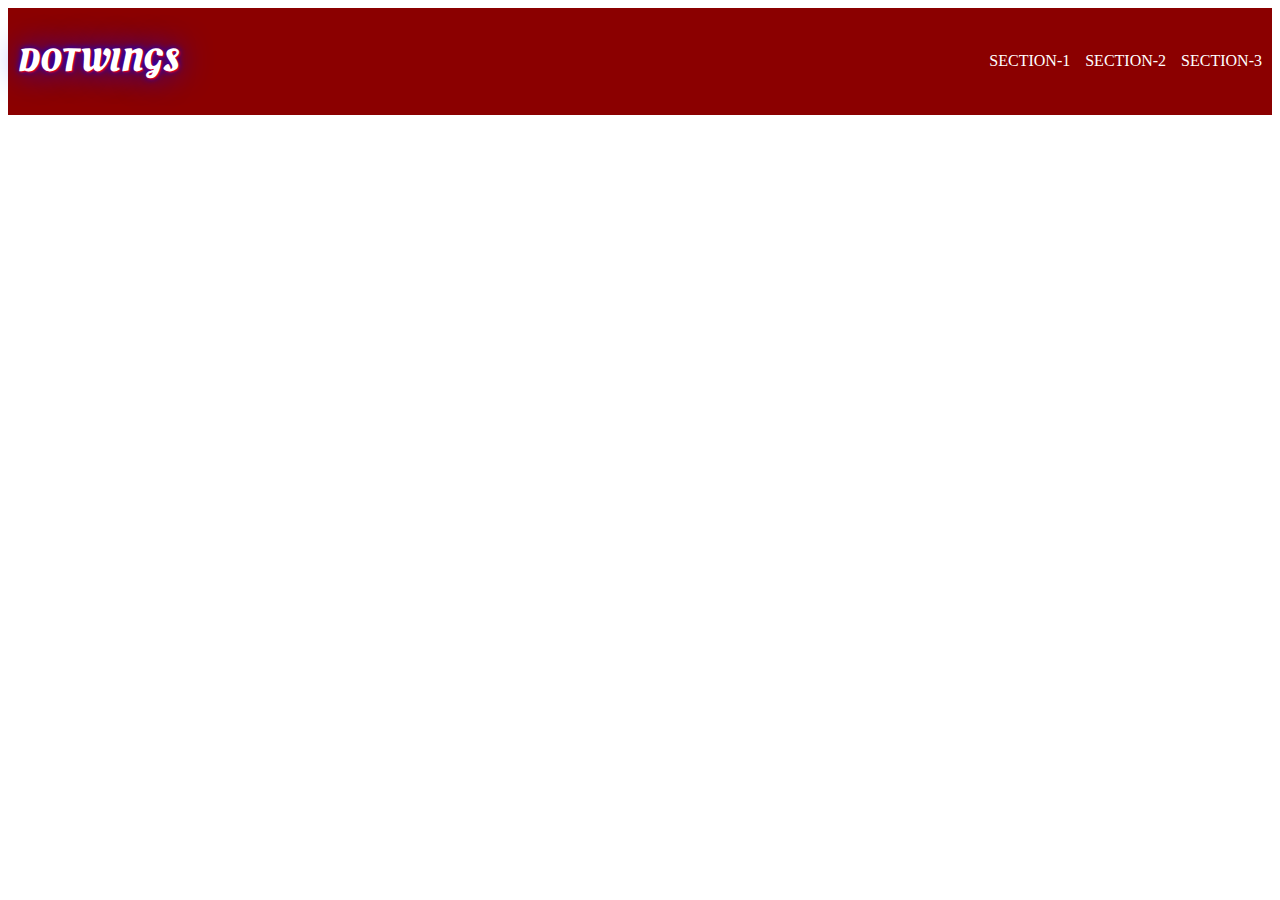
<file: C1 L2 NAVBAR/index.html>
<!DOCTYPE html>
<html lang="en">
<head>
    <meta charset="UTF-8">
    <meta name="viewport" content="width=device-width, initial-scale=1.0">
    <title>Document</title>
    <link rel="stylesheet" href="style.css">
    <link href="https://fonts.googleapis.com/css2?family=Raleway:wght@700&family=Oleo+Script:wght@700&family=Quicksand:wght@300;500;700&display=swap" rel="stylesheet"/>
</head>
<body>
    <header>
        <nav>
            <h1>DOTWINGS</h1>
            <ul>
                <li><a href="">SECTION-1</a></li>
                <li><a href="">SECTION-2</a></li>
                <li><a href="">SECTION-3</a></li>
            </ul>
        </nav>
    </header>
    <main>
        <section id="sec1"></section>
        <section id="sec2"></section>
        <section id="sec3"></section>
    </main>
    <footer></footer>
</body>
</html>
</file>
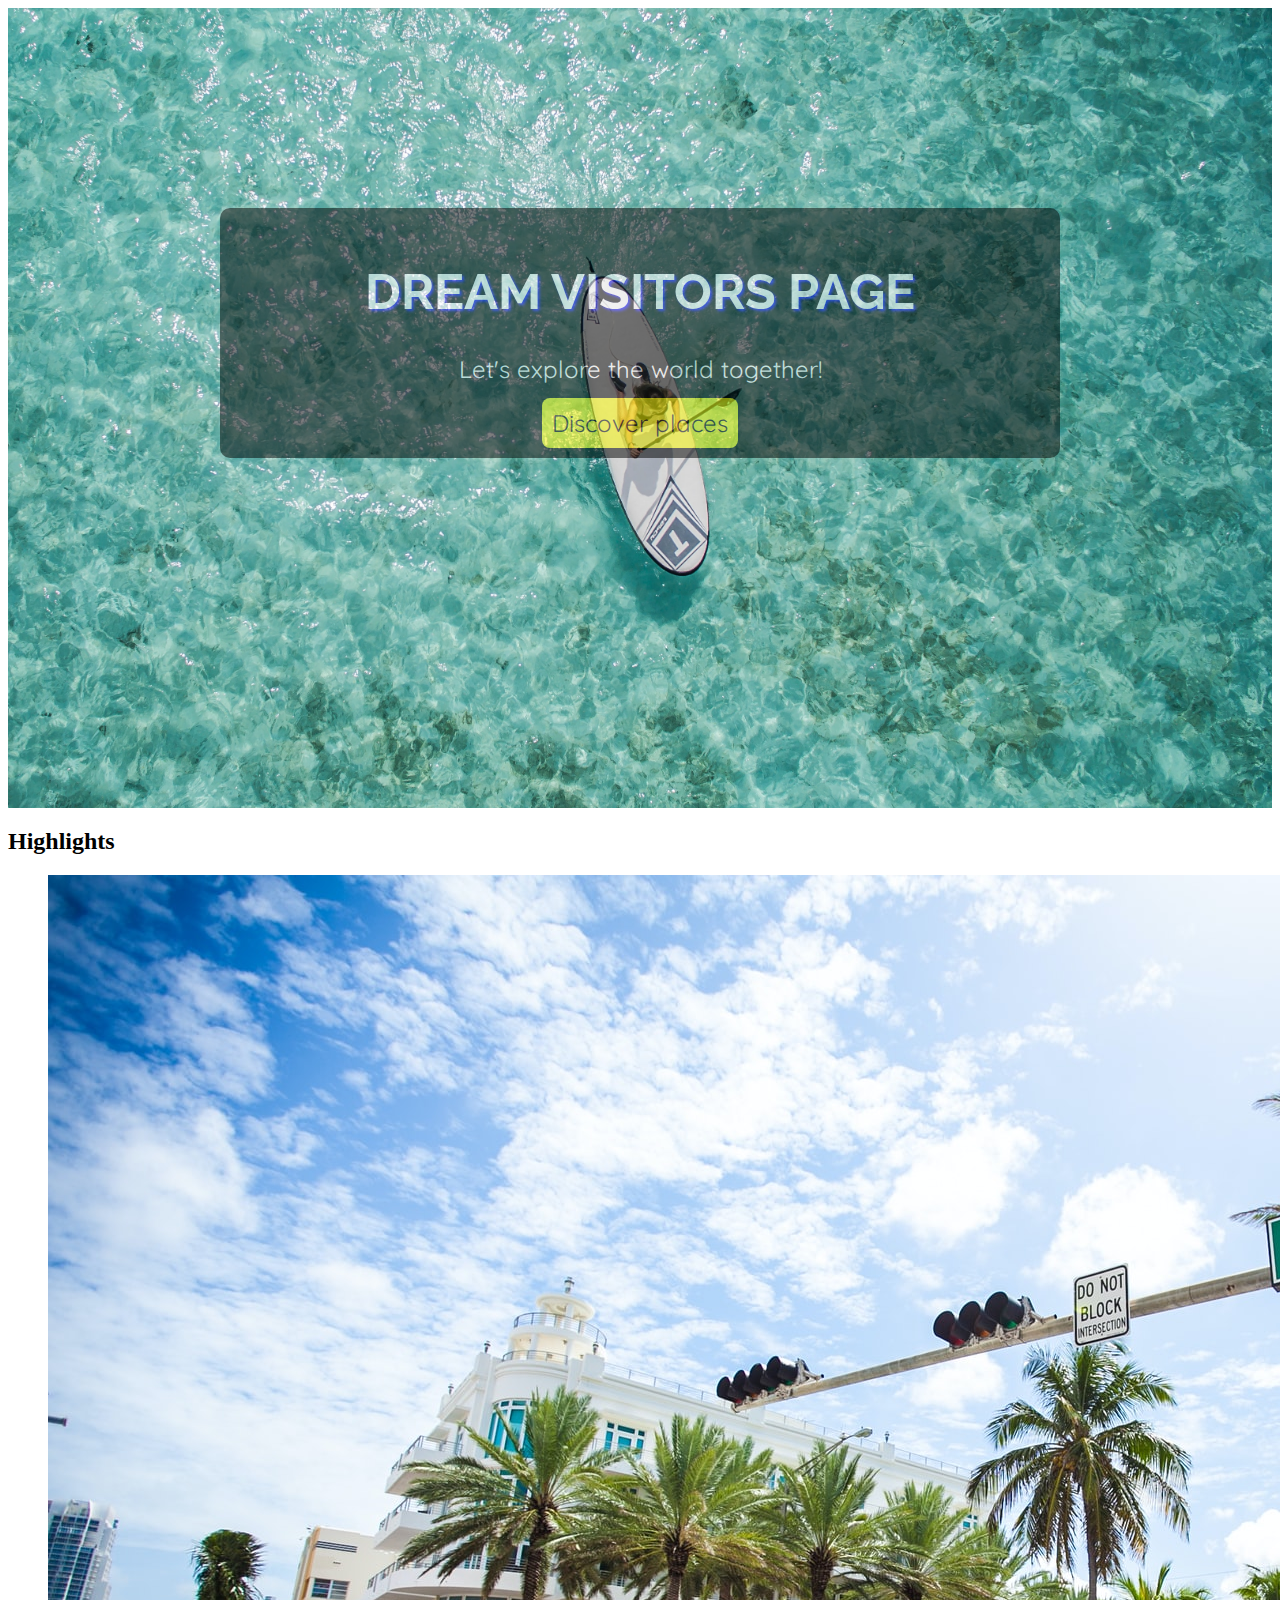
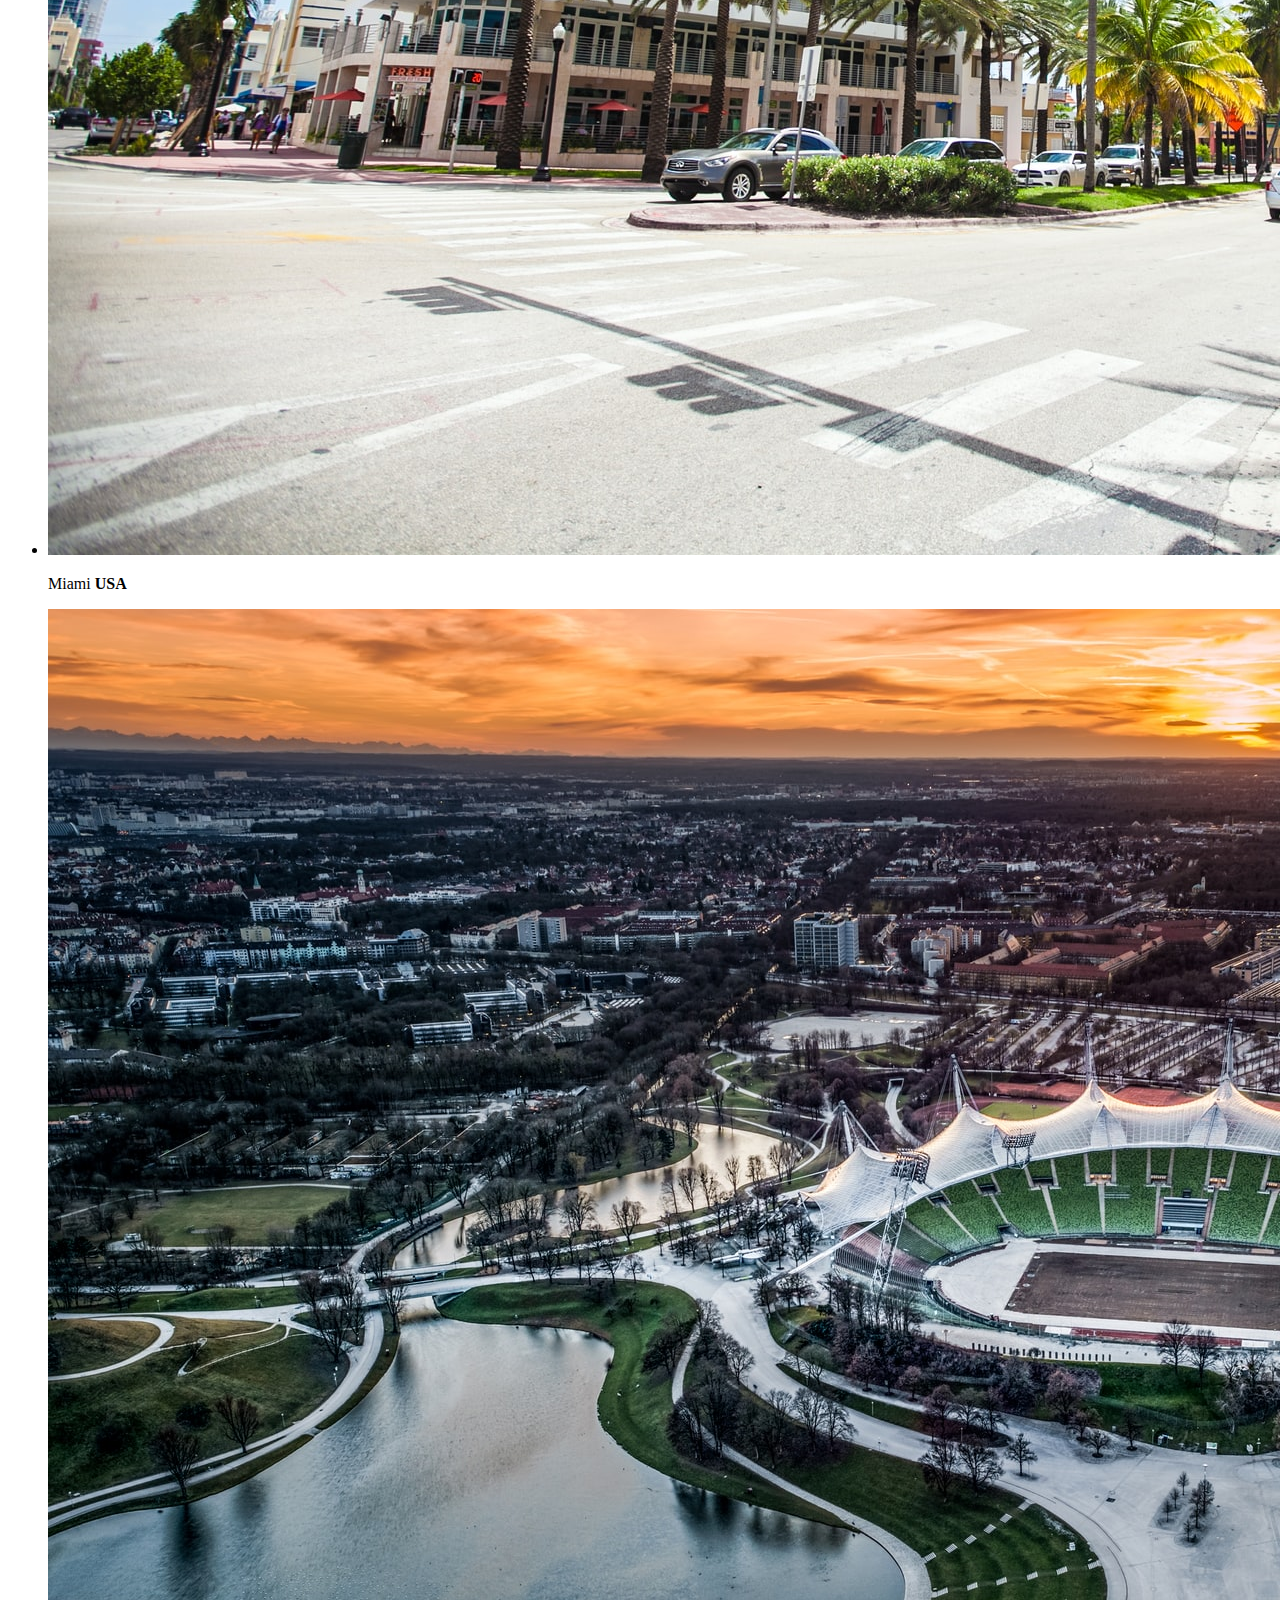
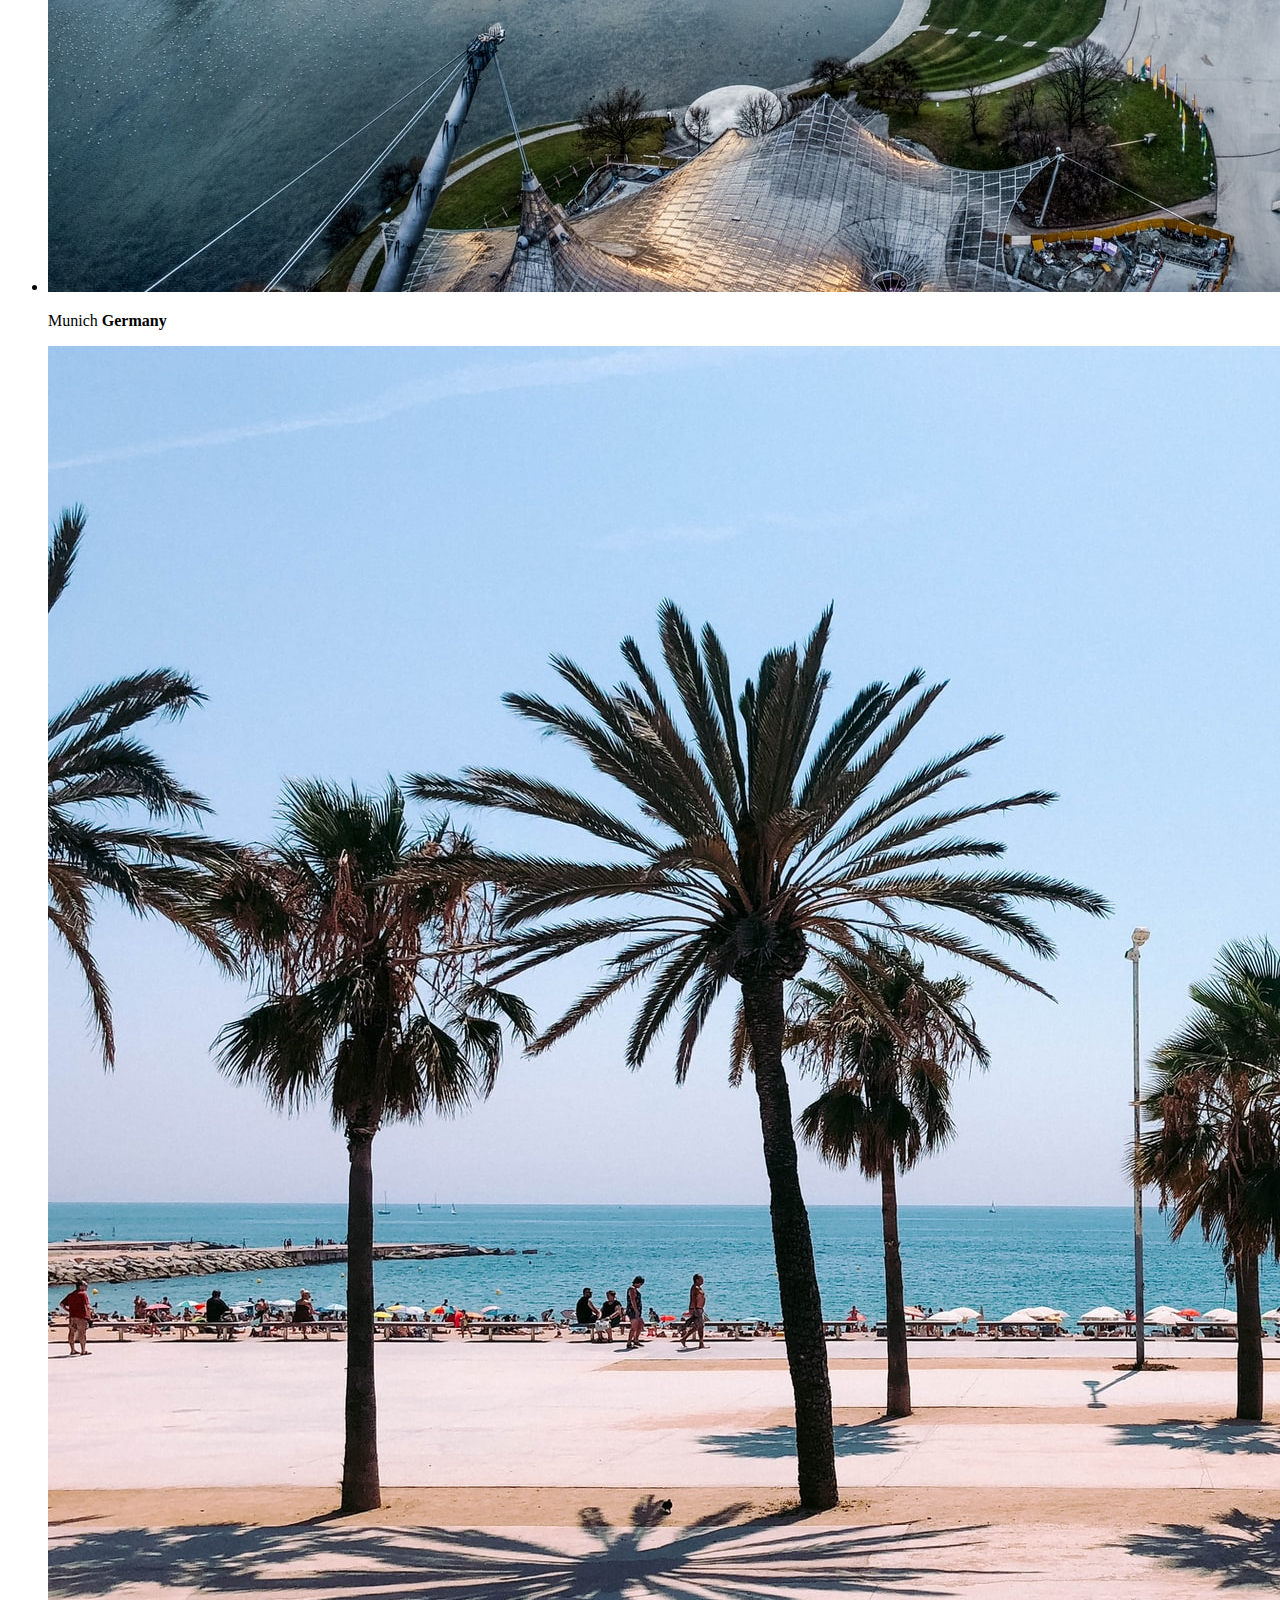
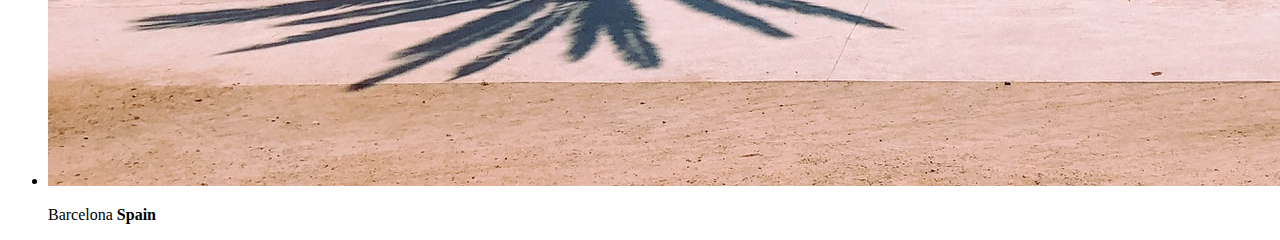
<file: C2 L2 HERO PAGE/index.html>
<!DOCTYPE html>
<html>

<head>
  <meta charset="utf-8">
  <meta name="viewport" content="width=device-width">
  <title>replit</title>
  <link href="style.css" rel="stylesheet" type="text/css" />
  <link href="https://fonts.googleapis.com/css2?family=Raleway:wght@700&family=Oleo+Script:wght@700&family=Quicksand:wght@300;500;700&display=swap"
    rel="stylesheet"/>
</head>
  <body>

 

      <main>


    <section id="hero">
      <div class="hero-content">
    <h1>DREAM VISITORS PAGE</h1>
        <p>Let's explore the world together!</p>
        <a href="/places.html">Discover places</a>
        </div>
    </section>

        <section id="highlights">
          <h2>Highlights</h2>
          <ul id="destinations">
            <li class="destination">
              <img
                src="miami.jpg"
                alt="Miami streets on sunny day"
              />
              <p>Miami <strong>USA</strong></p>
            </li>
            <li class="destination">
              <img
                src="munich.jpg"
                alt="Munich stadium in winter"
              />
              <p>Munich <strong>Germany</strong></p>
            </li>
            <li class="destination">
              <img
                src="barcelona.jpg"
                alt="Palm beach in Barcelona"
              />
              <p>Barcelona <strong>Spain</strong></p>
            </li>
          </ul>
        </section>
        </main>



  <footer> 
   
  </footer>


  </body>

  </html>
</file>
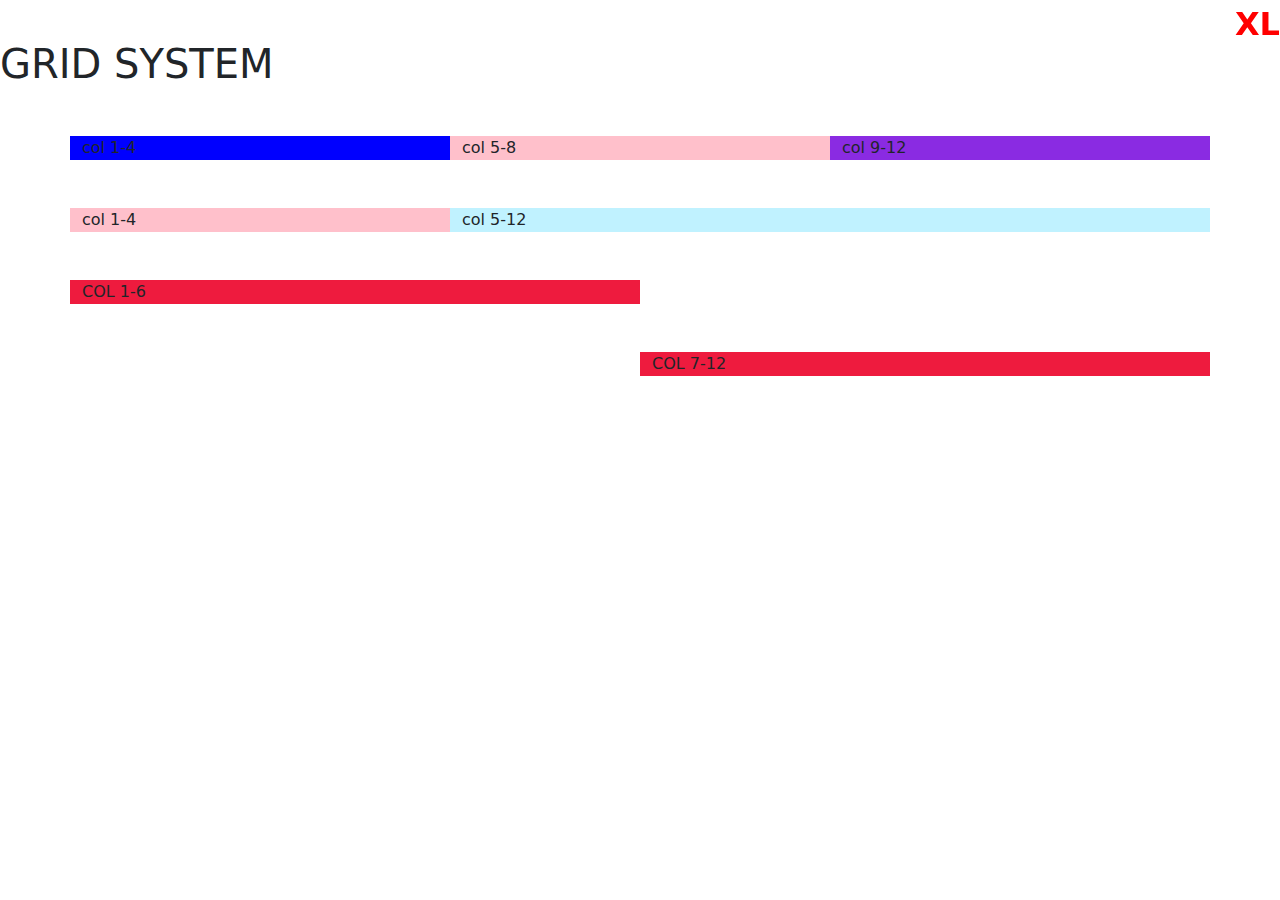
<file: C3 L2 INTRODUCTION TO BOOTSTRAP/index.html>
<!doctype html>
<html lang="en">
  <head>
    <meta charset="utf-8">
    <meta name="viewport" content="width=device-width, initial-scale=1">
    <title>GRID SYSTEM</title>
    <link href="https://cdn.jsdelivr.net/npm/bootstrap@5.3.3/dist/css/bootstrap.min.css" rel="stylesheet" integrity="sha384-QWTKZyjpPEjISv5WaRU9OFeRpok6YctnYmDr5pNlyT2bRjXh0JMhjY6hW+ALEwIH" crossorigin="anonymous">
    <link rel="stylesheet" href="style.css">
</head>
  <body>
    <h1>GRID SYSTEM</h1>
    <div class="container mt-5">
        <div class="row">
            <div class="col-md-4" style="background-color: blue;">col 1-4</div>
            <div class="col-md-4" style="background-color: pink;">col 5-8</div>
            <div class="col-md-4" style="background-color: blueviolet;">col 9-12</div>
        </div>
        <div class="row mt-5">
            <div class="col-md-4" style="background-color: pink;">col 1-4</div>
            <div class="col-md-8" style="background-color: rgb(192, 242, 255);">col 5-12</div>
        </div>
        <div class="row my-5">
            <div class="col-md-6" style="background-color: rgb(238, 27, 62);">COL 1-6</div>
        </div>
        <div class="row">
            <div class="offset-6 col-md-6" style="background-color: rgb(238, 27, 62);">COL 7-12</div>
        </div>
    </div>
    <script src="https://cdn.jsdelivr.net/npm/bootstrap@5.3.3/dist/js/bootstrap.bundle.min.js" integrity="sha384-YvpcrYf0tY3lHB60NNkmXc5s9fDVZLESaAA55NDzOxhy9GkcIdslK1eN7N6jIeHz" crossorigin="anonymous"></script>
  </body>
</html>
</file>
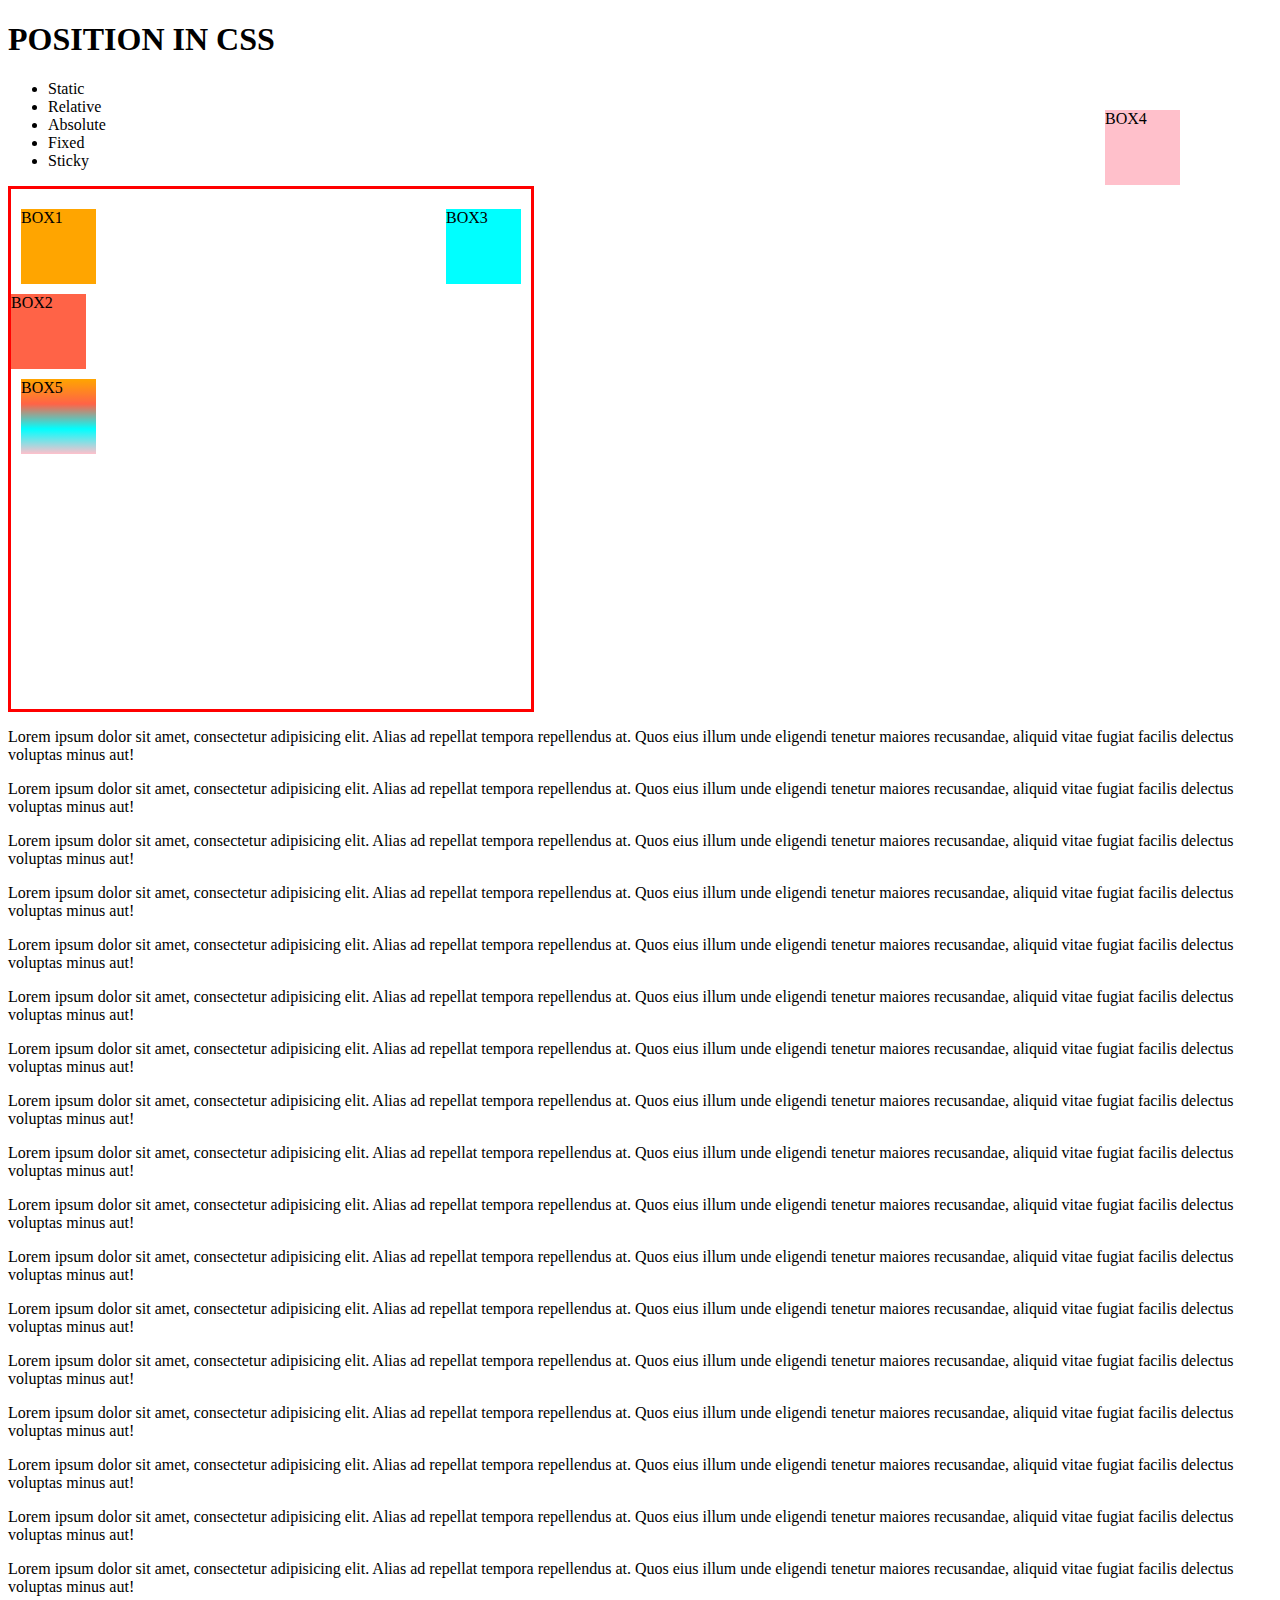
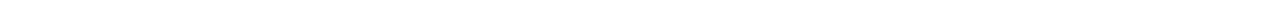
<file: CLASS 14 POSITION IN CSS/index.html>
<!DOCTYPE html>
<html lang="en">
<head>
    <meta charset="UTF-8">
    <meta name="viewport" content="width=device-width, initial-scale=1.0">
    <title>POSITION IN CSS</title>
    <link rel="stylesheet" href="style.css">
</head>
<body>
    <h1>POSITION IN CSS</h1>
    <ul>
        <li>Static</li>
        <li>Relative</li>
        <li>Absolute</li>
        <li>Fixed</li>
        <li>Sticky</li>
    </ul>
    <div class="main">
        <div class="box box1">BOX1</div>
        <div class="box box2">BOX2</div>
        <div class="box box3">BOX3</div>
        <div class="box box4">BOX4</div>
        <div class="box box5">BOX5</div>
    </div>
   <p>Lorem ipsum dolor sit amet, consectetur adipisicing elit. Alias ad repellat tempora repellendus at. Quos eius illum unde eligendi tenetur maiores recusandae, aliquid vitae fugiat facilis delectus voluptas minus aut!</p>
   <p>Lorem ipsum dolor sit amet, consectetur adipisicing elit. Alias ad repellat tempora repellendus at. Quos eius illum unde eligendi tenetur maiores recusandae, aliquid vitae fugiat facilis delectus voluptas minus aut!</p>   <p>Lorem ipsum dolor sit amet, consectetur adipisicing elit. Alias ad repellat tempora repellendus at. Quos eius illum unde eligendi tenetur maiores recusandae, aliquid vitae fugiat facilis delectus voluptas minus aut!</p>   <p>Lorem ipsum dolor sit amet, consectetur adipisicing elit. Alias ad repellat tempora repellendus at. Quos eius illum unde eligendi tenetur maiores recusandae, aliquid vitae fugiat facilis delectus voluptas minus aut!</p>   <p>Lorem ipsum dolor sit amet, consectetur adipisicing elit. Alias ad repellat tempora repellendus at. Quos eius illum unde eligendi tenetur maiores recusandae, aliquid vitae fugiat facilis delectus voluptas minus aut!</p>   <p>Lorem ipsum dolor sit amet, consectetur adipisicing elit. Alias ad repellat tempora repellendus at. Quos eius illum unde eligendi tenetur maiores recusandae, aliquid vitae fugiat facilis delectus voluptas minus aut!</p>   <p>Lorem ipsum dolor sit amet, consectetur adipisicing elit. Alias ad repellat tempora repellendus at. Quos eius illum unde eligendi tenetur maiores recusandae, aliquid vitae fugiat facilis delectus voluptas minus aut!</p>   <p>Lorem ipsum dolor sit amet, consectetur adipisicing elit. Alias ad repellat tempora repellendus at. Quos eius illum unde eligendi tenetur maiores recusandae, aliquid vitae fugiat facilis delectus voluptas minus aut!</p>   <p>Lorem ipsum dolor sit amet, consectetur adipisicing elit. Alias ad repellat tempora repellendus at. Quos eius illum unde eligendi tenetur maiores recusandae, aliquid vitae fugiat facilis delectus voluptas minus aut!</p>   <p>Lorem ipsum dolor sit amet, consectetur adipisicing elit. Alias ad repellat tempora repellendus at. Quos eius illum unde eligendi tenetur maiores recusandae, aliquid vitae fugiat facilis delectus voluptas minus aut!</p>   <p>Lorem ipsum dolor sit amet, consectetur adipisicing elit. Alias ad repellat tempora repellendus at. Quos eius illum unde eligendi tenetur maiores recusandae, aliquid vitae fugiat facilis delectus voluptas minus aut!</p>   <p>Lorem ipsum dolor sit amet, consectetur adipisicing elit. Alias ad repellat tempora repellendus at. Quos eius illum unde eligendi tenetur maiores recusandae, aliquid vitae fugiat facilis delectus voluptas minus aut!</p>   <p>Lorem ipsum dolor sit amet, consectetur adipisicing elit. Alias ad repellat tempora repellendus at. Quos eius illum unde eligendi tenetur maiores recusandae, aliquid vitae fugiat facilis delectus voluptas minus aut!</p>   <p>Lorem ipsum dolor sit amet, consectetur adipisicing elit. Alias ad repellat tempora repellendus at. Quos eius illum unde eligendi tenetur maiores recusandae, aliquid vitae fugiat facilis delectus voluptas minus aut!</p>   <p>Lorem ipsum dolor sit amet, consectetur adipisicing elit. Alias ad repellat tempora repellendus at. Quos eius illum unde eligendi tenetur maiores recusandae, aliquid vitae fugiat facilis delectus voluptas minus aut!</p>   <p>Lorem ipsum dolor sit amet, consectetur adipisicing elit. Alias ad repellat tempora repellendus at. Quos eius illum unde eligendi tenetur maiores recusandae, aliquid vitae fugiat facilis delectus voluptas minus aut!</p>   <p>Lorem ipsum dolor sit amet, consectetur adipisicing elit. Alias ad repellat tempora repellendus at. Quos eius illum unde eligendi tenetur maiores recusandae, aliquid vitae fugiat facilis delectus voluptas minus aut!</p>
</body>
</html>
</file>
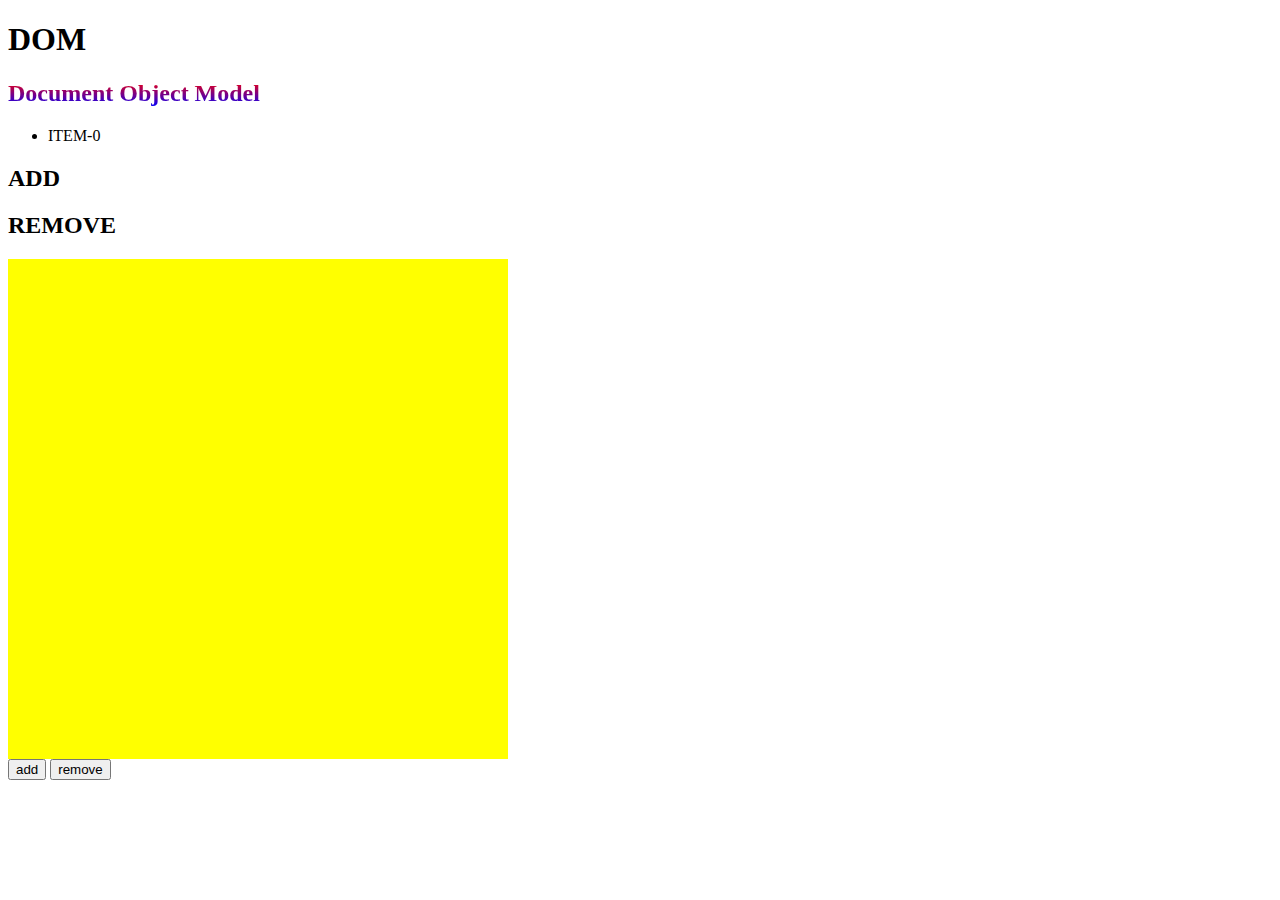
<file: R DOM-1/index.html>
<!DOCTYPE html>
<html lang="en">
<head>
    <meta charset="UTF-8">
    <meta name="viewport" content="width=device-width, initial-scale=1.0">
    <title>Document</title>
    <style>
        .c1{
            background: linear-gradient(red,blue);
            background-clip: text;
            color: transparent;
        }
        .div1{
            height:500px;
            width:500px;
            background-color:yellow;
        }

    </style>
</head>
<body>
    <h1>DOM</h1>
    <h2 class="c1 c2 c3">Document Object Model</h2>
    <ul>
        <li>ITEM-0</li>
    </ul>
    <h2>ADD</h2>
    <h2>REMOVE</h2>
    <div class="div1">

    </div>
    <button onclick="div_c()" type="button">add</button>
    <button onclick="div_d()" type="button">remove</button>
    <script>
         let change_color=document.querySelectorAll("h2")[0];
        let add_item=document.querySelectorAll("h2")[1];
        let remove_item=document.querySelectorAll("h2")[2];
        let ul=document.querySelector("ul");
        let i=1;
        function add_to_ul(){
            let li=document.createElement("li");
            li.innerText=`ITEM-${++i}`;
            ul.appendChild(li);
        }

        function remove_item_ul(){
            let lastLi=ul.lastChild;
            if (lastLi){
                ul.removeChild(lastLi);
                i--;
            }   
        }
        add_item.addEventListener("click",add_to_ul);
        remove_item.addEventListener("click",remove_item_ul);
        change_color.addEventListener("click",()=>{
        change_color.classList.toggle("c1");
        
       })

       let div=document.querySelector("div");
       function div_c(){
        div.setAttribute("class","div1");
       }
       function div_d(){
        div.removeAttribute("class");
       }
    </script>
</body>
</html>
</file>
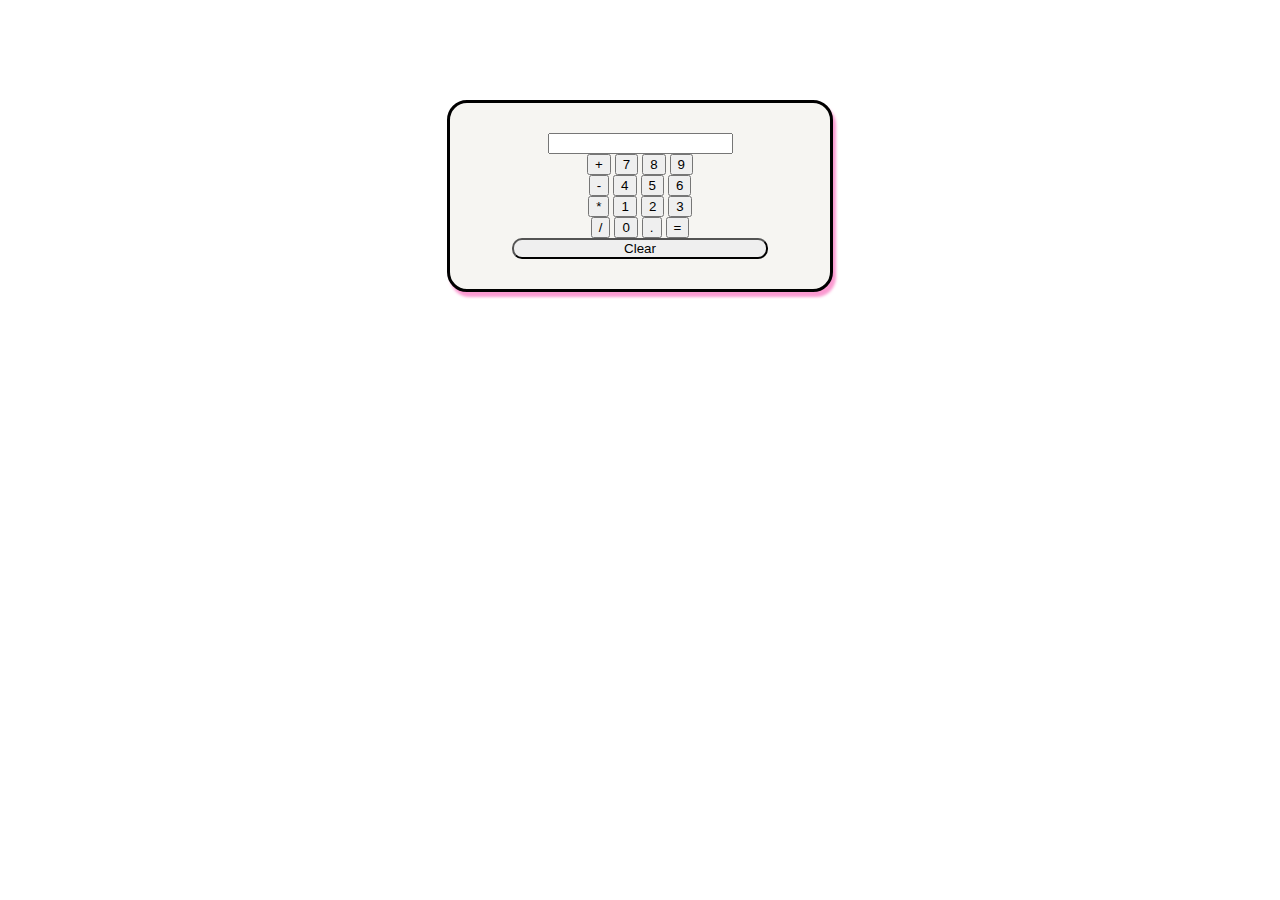
<file: RCALCULATOR/index.html>
<!DOCTYPE html>
<html>

<head>
  <meta charset="utf-8">
  <meta name="viewport" content="width=device-width">
  <title>replit</title>
  <link href="style.css" rel="stylesheet" type="text/css" />
</head>

<body>
  <div class="container">
    <form>
      <div>
      <input type="text" readonly>
      </div>
  <div>
    <button type="button" onclick="add('+')">+</button>
     <button type="button" onclick="add('7')">7</button>
     <button type="button" onclick="add('8')">8</button>
     <button type="button" onclick="add('9')">9</button>
  </div>
      <div>
         <button type="button" onclick="add('-')">-</button>
         <button type="button" onclick="add('4')">4</button>
         <button type="button" onclick="add('5')">5</button>
         <button type="button" onclick="add('6')">6</button>
      </div>
      <div>
         <button type="button" onclick="add('*')">*</button>
         <button type="button" onclick="add('1')">1</button>
         <button type="button" onclick="add('2')">2</button>
         <button type="button" onclick="add('3')">3</button>
      </div>
      <div>
         <button type="button" onclick="add('/')">/</button>
         <button type="button" onclick="add('0')">0</button>
         <button type="button" onclick="add('.')">.</button>
         <button type="button" onclick="answer()">=</button>
      </div>
      <div>
        <button type="button" onclick="clearVal()" style="width: 20vw; border-radius: 10px;">Clear</button>
      </div>
    </form>
  </div>
  <script>

    function add(a){
      document.querySelector("input").value= document.querySelector("input").value+a;
      
    }
    function clearVal(){
      document.querySelector("input").value=" ";
    }
    function answer(){
      var output=eval(document.querySelector("input").value);
      document.querySelector("input").value=output;
      
    }
  </script>
</body>

</html>
</file>
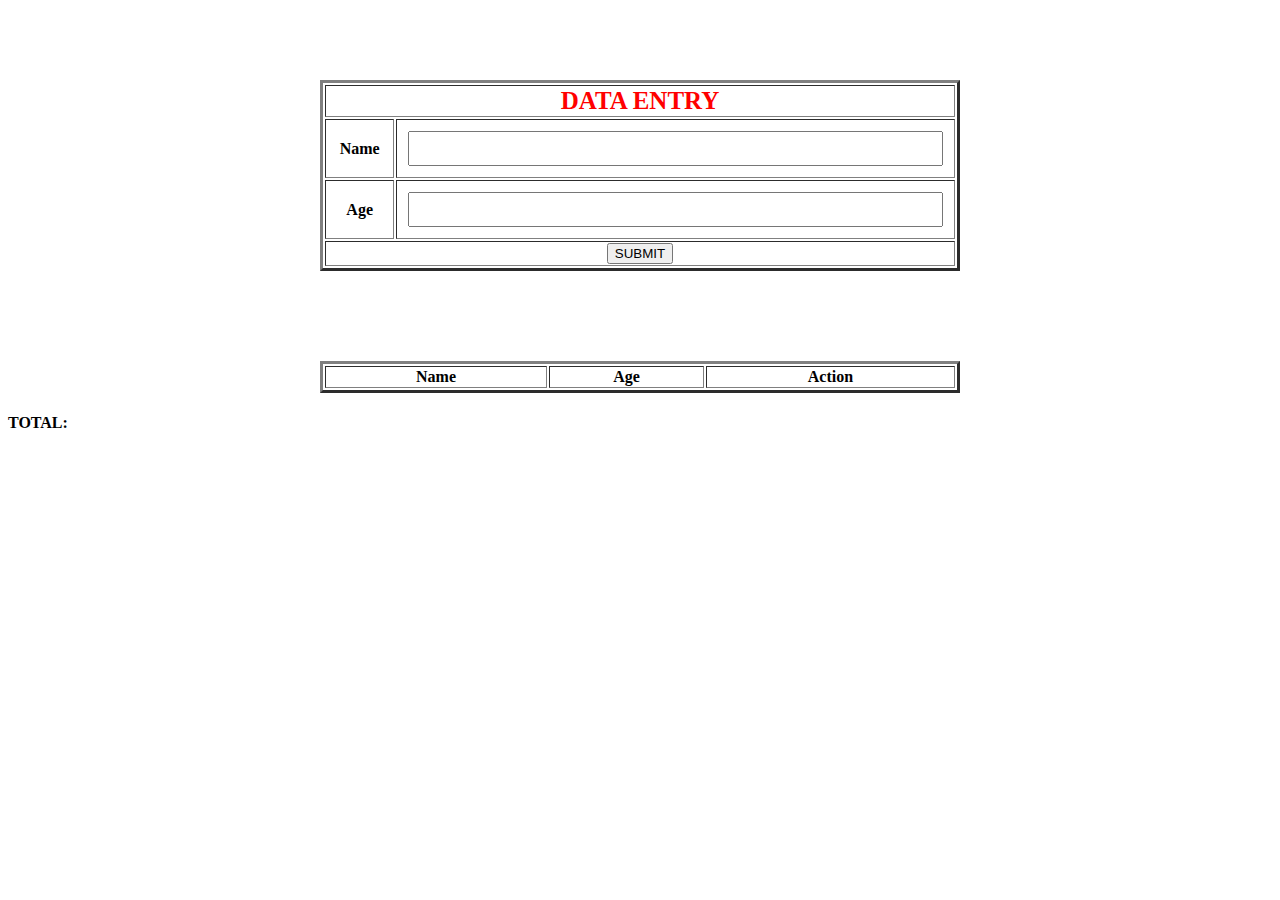
<file: TABLE LIST/index.html>
<!DOCTYPE html>
<html lang="en">
<head>
    <meta charset="UTF-8">
    <meta name="viewport" content="width=table, initial-scale=1.0">
    <title>Document</title>
    <style>
        table{
            margin-left: auto;
            margin-right: auto;
            width: 50vw;
        }
        input{
            font-size: 25px;
            width:95%;
            margin: 10px;
        }
    </style>
</head>
<body>
    <div>
    <form>
        <br><br><br><br>
    <table border="3">
        <tr>
            <th colspan="2" style="font-size: 25px;color:red;">DATA ENTRY</th>
        </tr>
        
        <tr>
            <th>Name</th>
            <td><input type="text" id="name"></td>
        </tr>
        <tr>
            <th>Age</th>
            <td><input type="number" id="age"></td>
        </tr>
        <tr>
            <th colspan="2"><Button type="button" onclick="data_entry()">SUBMIT</Button></th>
        </tr>
    </table>
    </form>
    <br><br><br><br><br>
    <table border="3" id="tb2">
        <tr>
            <th>Name</th>
            <th>Age</th>
            <th>Action</th>
        </tr>
        
    </table>
    <h4>TOTAL:</h4>
</div>

<script>
    var name1=document.getElementById("name");
    var age=document.getElementById("age");
    var tb2=document.getElementById("tb2");
    var counter=-1;
    function to_delete(event){
 event.target.parentElement.remove();
    }
    function data_entry(){
        // alert(n1.value);
        var trow=document.createElement("tr");
        trow.innerHTML=`<td>${name1.value}</td>
        <td class="c">${age.value}</td>
        <td onclick="to_delete(event)" style="background-color:red;border-radius:10px;text-align:center;color:white;font-weight:bold;">DELETE</td>
        `
        tb2.appendChild(trow);
        counter=counter+1;
        add_value();
    }
    var value1=0;
    function add_value(){
        value1+=parseInt(document.querySelectorAll(".c")[counter].innerHTML);
        document.querySelector("h4").innerHTML=value1;
    }
</script>
</body>
</html>
</file>
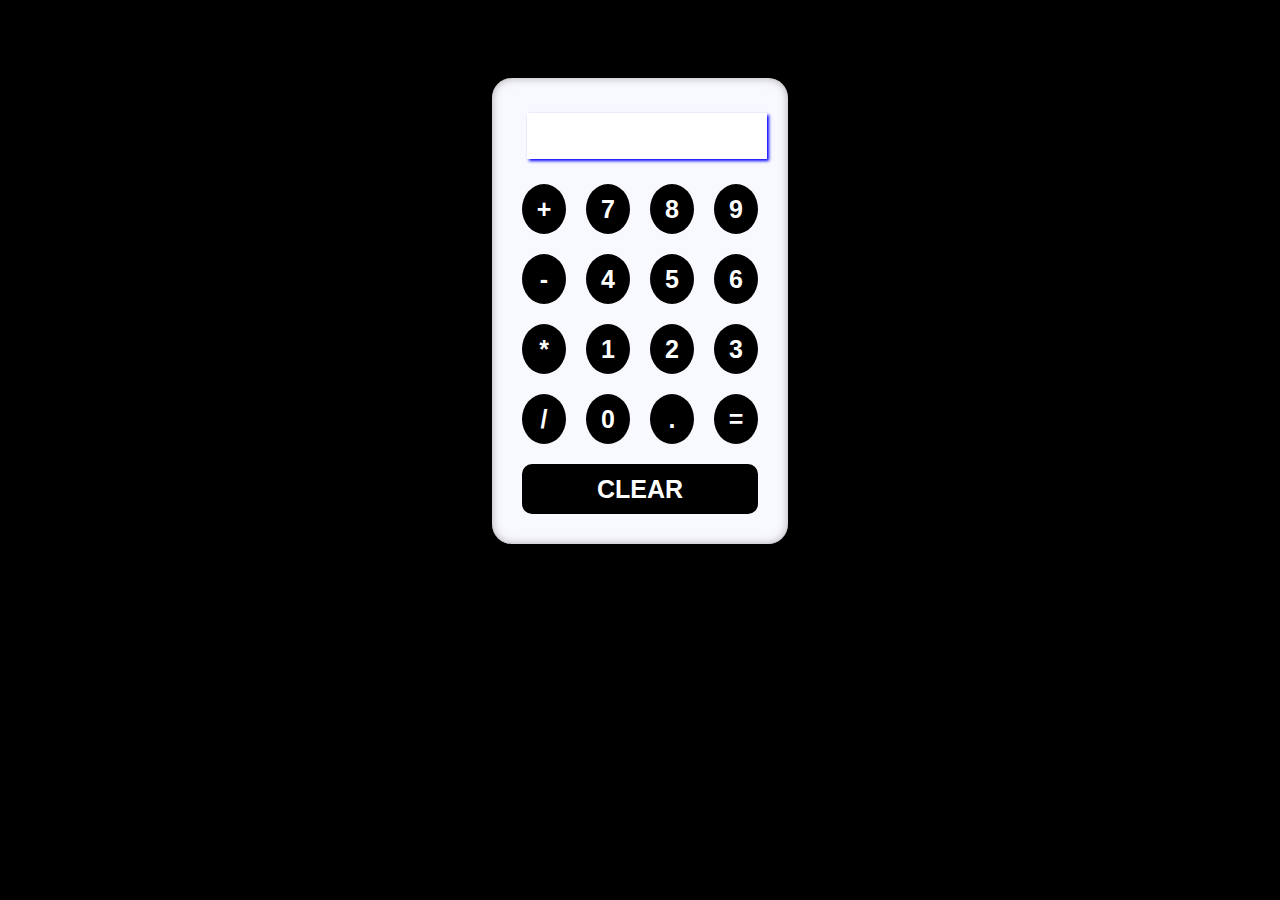
<file: C1 Calculator/C1 Calculator/index.html>
<!DOCTYPE html>
<html lang="en">
<head>
    <meta charset="UTF-8">
    <meta name="viewport" content="width=device-width, initial-scale=1.0">
    <title>Document</title>
    <link rel="stylesheet" href="style.css">
  <link rel="preconnect" href="https://fonts.googleapis.com">
  <link rel="preconnect" href="https://fonts.gstatic.com" crossorigin>
  <link href="https://fonts.googleapis.com/css2?family=Bebas+Neue&display=swap" rel="stylesheet">
</head>
<body>
    <div class="container">
        <form> 
            <input type="text" readonly>
            <div>
                <button type="button" onclick="addVal('9')">9</button>
                <button type="button" onclick="addVal('8')">8</button>
                <button type="button" onclick="addVal('7')">7</button>
                <button type="button" onclick="addVal('+')">+</button>
            </div>
            <div>
                <button type="button" onclick="addVal('6')">6</button>
                <button type="button" onclick="addVal('5')">5</button>
                <button type="button" onclick="addVal('4')">4</button>
                <button type="button" onclick="addVal('-')">-</button>
            </div>
            <div>
                <button type="button" onclick="addVal('3')">3</button>
                <button type="button" onclick="addVal('2')">2</button>
                <button type="button" onclick="addVal('1')">1</button>
                <button type="button" onclick="addVal('*')">*</button>
            </div>
            <div>
                <button type="button" onclick="calculate()">=</button>
                <button type="button" onclick="addVal('.')">.</button>
                <button type="button" onclick="addVal('0')">0</button>
                <button type="button" onclick="addVal('/')">/</button>
            </div>
            <div>
                <button type="button" onclick="clearInput()" style="width:100%;border-radius:10px;padding:5px;box-sizing: border-box;height:50px;">CLEAR</button> 
            </div>
        </form>
    </div>
    <script>
        function addVal(data){
            document.querySelector("input").value+=data;
        }
        function calculate(){
           var answer=eval(document.querySelector("input").value);
           document.querySelector("input").value=answer;
        }
        function clearInput(){
           document.querySelector("input").value="";
        }
    </script>
</body>
</html>
</file>
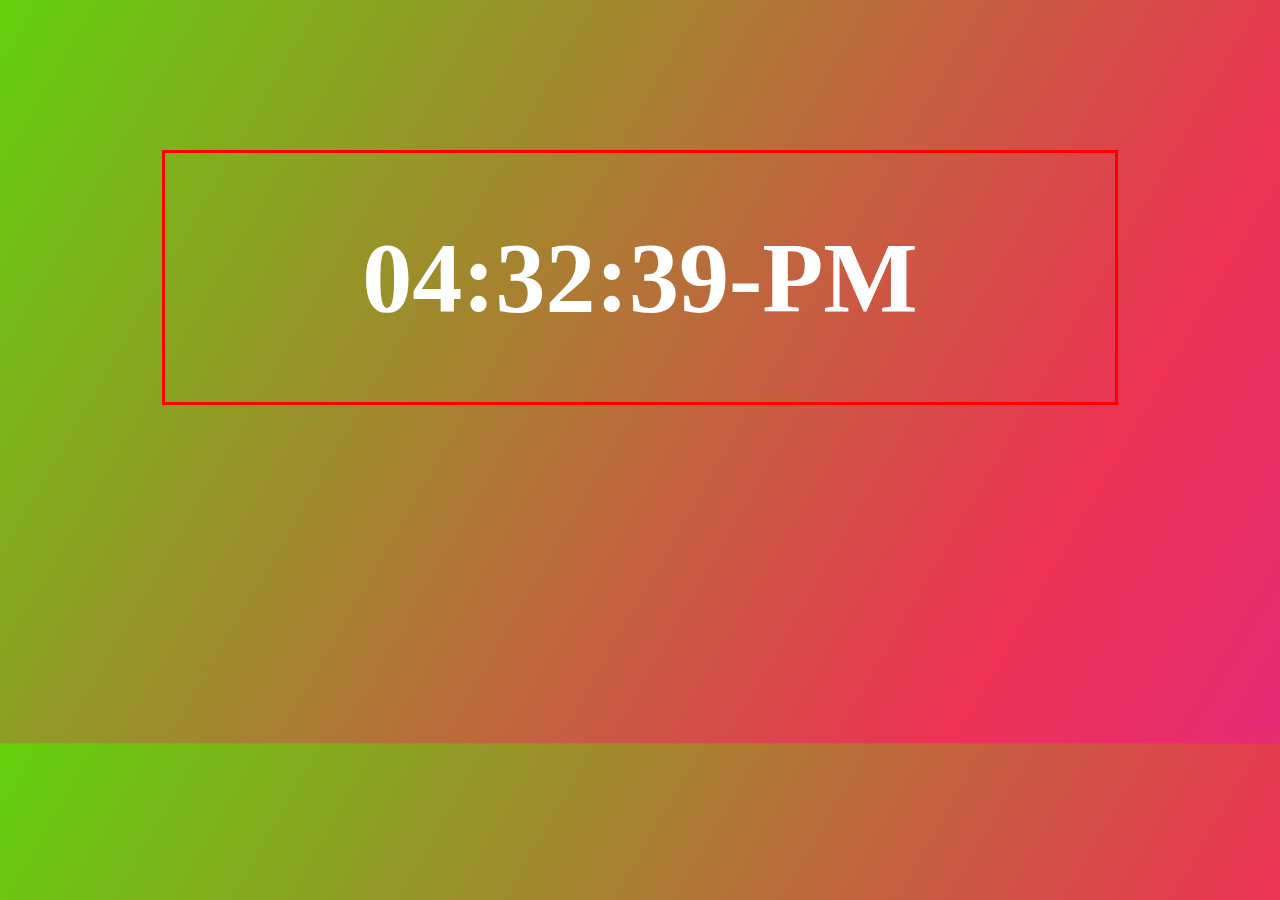
<file: RCALCULATOR/clock.html>
<!DOCTYPE html>
<html lang="en">
<head>
    <meta charset="UTF-8">
    <meta name="viewport" content="width=h1, initial-scale=1.0">
    <title>Document</title>
    <style>
        body{
            background: linear-gradient(300deg,#d514d6,#ed3254,#62d00d);
  background-size: 180% 180%;
  animation: gradient-animation 18s ease infinite;
        }
        @keyframes gradient-animation {
  0% {
    background-position: 0% 50%;
  }
  50% {
    background-position: 100% 50%;
  }
  100% {
    background-position: 0% 50%;
  }
}
        div{
            color:white;
            font-size: 50px;
            margin-left:auto;
            margin-right:auto;
            margin-top:150px;
            border:3px solid red;
            width:950px;
            text-align: center;
        }
      
    </style>
</head>
<body>
    <div>
        <h1 id="tm">HH:MM:SS-AM</h1>
    </div>
    <script>
        function clock(){
      var w=new Date();
      var hh=w.getHours();
      var mm=w.getMinutes();
      var ss=w.getSeconds();
      var ampm="AM";
      if(hh>12){
        hh=hh-12;
        ampm="PM";
      }
       hh="0"+hh;
      if(ss<10){
        ss="0"+ss;
      }
        var combined=`${hh}:${mm}:${ss}-${ampm}`;
        document.getElementById("tm").innerHTML=combined;
    }
    setInterval(clock,500);
    </script>
  
</body>
</html>
</file>
<file: C1 L2 NAVBAR/style.css>
nav{
    display:flex;
    justify-content: space-between;
    align-items: center;
    padding:10px;
}
header{
    background-color: darkred;
}
ul{
    display: flex;
    list-style: none;
}
li{
    margin-left: 15px;
}
a{
    text-decoration: none;
    color:white;
}
h1{
    font-family: "Oleo Script", sans-serif;
    color:white;
    text-shadow: 1px 1px 2px red, 0 0 1em blue, 0 0 0.2em blue;
}
a:hover{
    border-bottom: 2px solid black;
    scale:1.1;
    transition: 2s;
}
</file>
<file: C2 L2 HERO PAGE/style.css>
#hero{
    background-image: url("ocean.jpg");
    height:800px;
    background-size: cover;
    background-position: center;
}
.hero-content{
    background-color: black;
    opacity: 0.5;
    width:800px;
    padding: 20px;
    text-align: center;
    border-radius: 10px;
    margin-left: auto;
    margin-right: auto;
    position:relative;
    top:200px;
}
.hero-content h1{
    color:white;
    font-family: "Raleway", sans-serif;
    font-size: 50px;
    text-shadow:2px 2px 3px blue;
}
.hero-content p{
    font-size: 24px;
    color:white;
    font-family: Quicksand;
}
.hero-content a{
    font-size: 24px;
    font-family: Quicksand;
    background-color: yellow;
    padding:10px;
    border-radius: 8px;
    text-decoration: none;
    color:black;
}
</file>
<file: C3 L2 INTRODUCTION TO BOOTSTRAP/style.css>
body {
    margin-top: 40px; /* This margin just makes the text easier to read. You can remove it if you want since it can mess with your other styles. */
  }
  
  body::before {
    content: "XS";
    color: red;
    font-size: 2rem;
    font-weight: bold;
    position: fixed;
    top: 0;
    right: 0;
  }
  
  /* This box class is purely used for explaining how the bootstrap grid system works. */
  .box {
    background-color: lightblue;
    border: 1px solid blue;
    min-height: 50px;
    font-size: 2rem;
  }
  
  @media (min-width: 576px) {
    body::before {
      content: "SM";
    }
  }
  
  @media (min-width: 768px) {
    body::before {
      content: "MD";
    }
  }
  
  @media (min-width: 992px) {
    body::before {
      content: "LG";
    }
  }
  
  @media (min-width: 1200px) {
    body::before {
      content: "XL";
    }
  }
  
  @media (min-width: 1400px) {
    body::before {
      content: "XXL";
    }
  }
</file>
<file: CLASS 14 POSITION IN CSS/style.css>
.main{
    height:500px;
    width:500px;
    border:3px solid red;  
    padding:10px;
    position:relative;
}

.box{
    height:75px;
    width:75px;
    margin-top:10px;
}
.box1{
    background-color: orange;
    position:static;
}
.box2{
    background-color: tomato;
    position:relative;
    /* left:100px;
    bottom:50px; */
    right:10px;
}
.box3{
    background-color: cyan;
    position:absolute;
    /* left:100px; */
    right:10px;
    top:10px;
}
.box4{
    background-color: pink;
    position:fixed;
    top:100px;
    right:100px;
}
.box5{
    background:linear-gradient(orange,tomato,cyan,pink);
    position: sticky;
    top:100px;
}
</file>
<file: RCALCULATOR/style.css>
form{
    border:3px solid black;
    border-radius: 20px;
    width:25vw;
    padding: 30px;
    display: flex;
    flex-direction: column;
    justify-content: center;
    align-items: center;
    background-color:#F6F5F2;
    margin-left: auto;
    margin-right: auto;
    margin-top: 100px;
    box-shadow: 3px 5px 3px #FB9AD1;
}
</file>
<file: C1 Calculator/C1 Calculator/style.css>
html {
    height: 100%;
    width: 100%;
  }
  body{
      background-color: black;
    font-family: "Bebas Neue", sans-serif;
    font-weight: 400;
    font-style: normal;
  }
  .container{
    margin-left:auto;
    margin-right: auto;
  }
  form{
      display:flex;
      flex-direction: column;
      border:none;
      width:20vw;
      padding:20px;
      border-radius:20px;
      background-color: ghostwhite;
      margin: 70px auto;
      box-shadow: 0 0 8px inset rgba(153, 153, 153, 0.8);
      justify-content: space-between;
   
  }
  input{
      font-size:30px;
      margin:15px;
      border:none;
      padding:5px;
      text-align:right;
      background-color: white;
      width:90%;
      box-shadow: 2px 2px 3px blue;
    font-family: "Bebas Neue", sans-serif;
    font-weight: 400;
    font-style: normal;
  }
  button{
      width:50px;
      height:50px;
      font-size:25px;
      text-align: center;
      border-radius:50%;
      margin:10px;
      border:none;
      background-color:black;
      box-sizing: border-box;
    font-weight: bold;
    color:white;
  
  }
  div{
      display: flex;
      flex-direction: row-reverse;
  }
</file>
